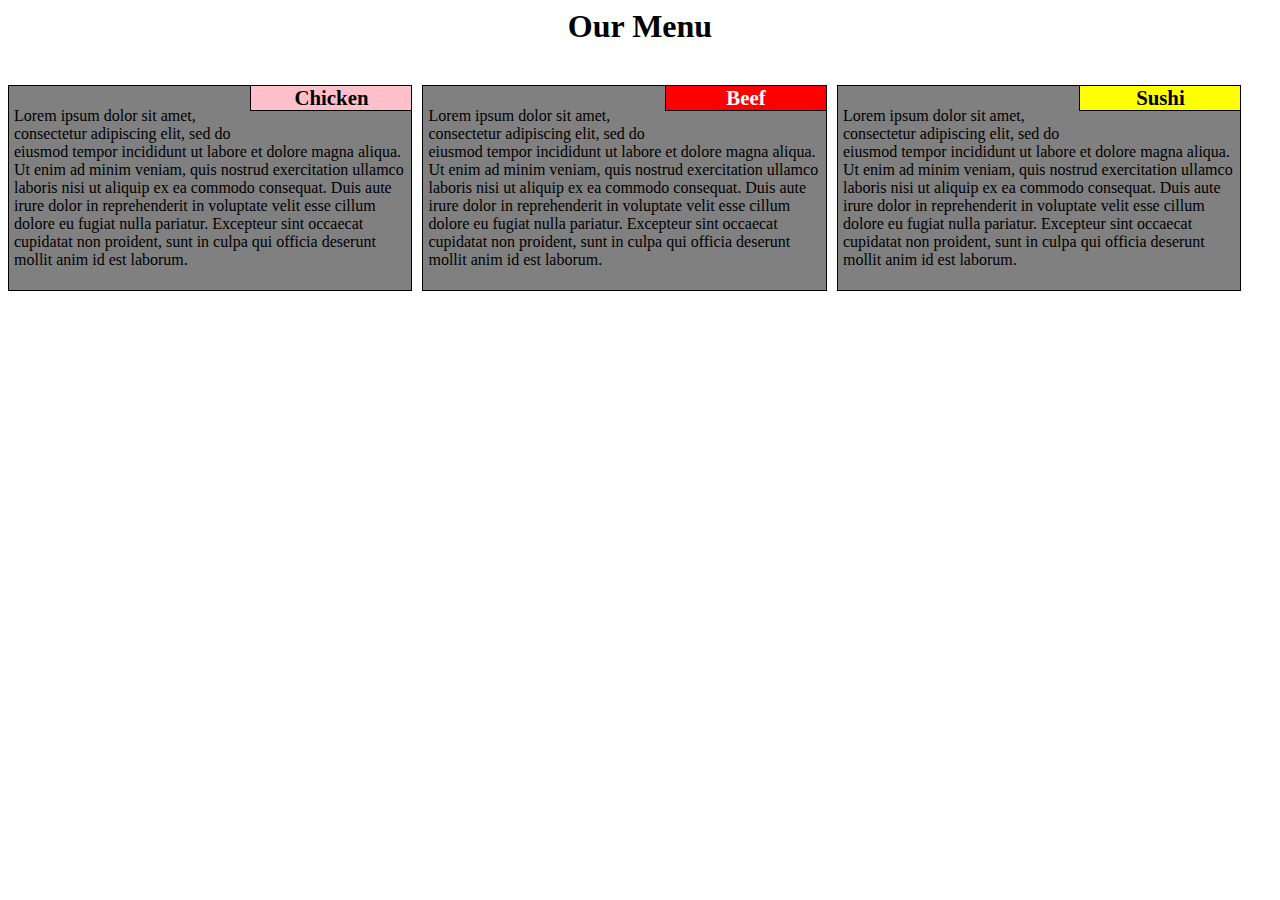
<file: Module2Solution/index.html>
</<!DOCTYPE html>
<html lang="en" dir="ltr">
  <head>
    <meta charset="utf-8">
    <title>Coursera Project 1</title>
    <link rel="stylesheet" href="css/style.css">
  </head>
  <body>
    <h1>Our Menu</h1>
    <div class = "col-lg-4 col-md-6 col-sm-12">
      <div><h3 id="Chicken">Chicken</h3></div>
      <p>Lorem ipsum dolor sit amet, consectetur adipiscing elit, sed do eiusmod tempor incididunt ut labore et dolore magna aliqua. Ut enim ad minim veniam, quis nostrud exercitation ullamco laboris nisi ut aliquip ex ea commodo consequat. Duis aute irure dolor in reprehenderit in voluptate velit esse cillum dolore eu fugiat nulla pariatur. Excepteur sint occaecat cupidatat non proident, sunt in culpa qui officia deserunt mollit anim id est laborum.
      </p>
    </div>

    <div class = "col-lg-4 col-md-6 col-sm-12">
      <div><h3 id="Beef">Beef</h3></div>
      <p>Lorem ipsum dolor sit amet, consectetur adipiscing elit, sed do eiusmod tempor incididunt ut labore et dolore magna aliqua. Ut enim ad minim veniam, quis nostrud exercitation ullamco laboris nisi ut aliquip ex ea commodo consequat. Duis aute irure dolor in reprehenderit in voluptate velit esse cillum dolore eu fugiat nulla pariatur. Excepteur sint occaecat cupidatat non proident, sunt in culpa qui officia deserunt mollit anim id est laborum.
      </p>
    </div>

    <div class = "col-lg-4 col-md-12 col-sm-12">
      <div><h3 id="Sushi">Sushi</h3></div>
      <p>Lorem ipsum dolor sit amet, consectetur adipiscing elit, sed do eiusmod tempor incididunt ut labore et dolore magna aliqua. Ut enim ad minim veniam, quis nostrud exercitation ullamco laboris nisi ut aliquip ex ea commodo consequat. Duis aute irure dolor in reprehenderit in voluptate velit esse cillum dolore eu fugiat nulla pariatur. Excepteur sint occaecat cupidatat non proident, sunt in culpa qui officia deserunt mollit anim id est laborum.
      </p>
    </div>

  </body>
</html>
</file>
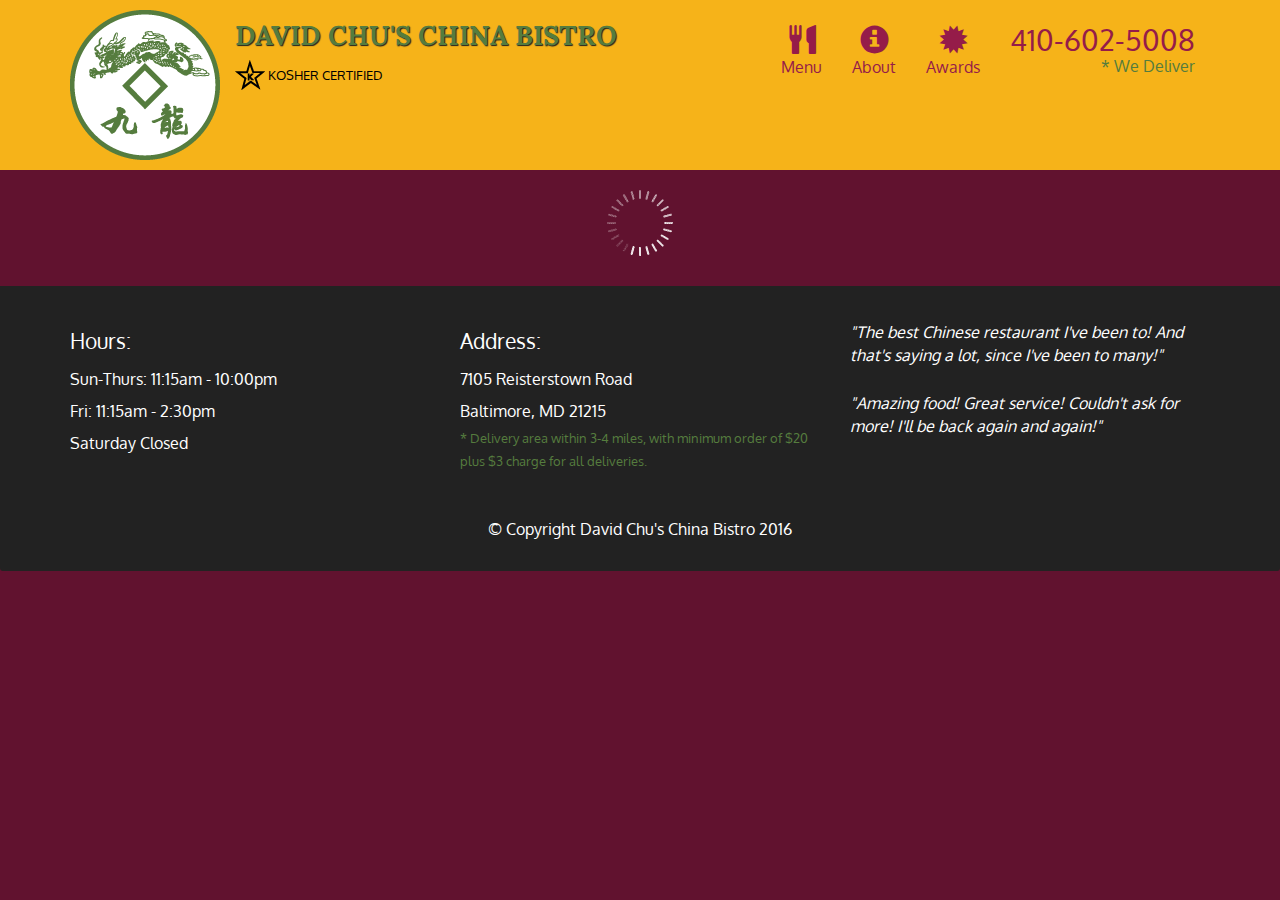
<file: Module5Solution/index.html>
<!doctype html>
<html lang="en">
  <head>
    <meta charset="utf-8">
    <meta http-equiv="X-UA-Compatible" content="IE=edge">
    <meta name="viewport" content="width=device-width, initial-scale=1">
    <title>David Chu's China Bistro</title>
    <link rel="stylesheet" href="css/bootstrap.min.css">
    <link rel="stylesheet" href="css/styles.css">
    <link href='https://fonts.googleapis.com/css?family=Oxygen:400,300,700' rel='stylesheet' type='text/css'>
    <link href='https://fonts.googleapis.com/css?family=Lora' rel='stylesheet' type='text/css'>
  </head>
<body>
  <header>
    <nav id="header-nav" class="navbar navbar-default">
      <div class="container">
        <div class="navbar-header">
          <a href="index.html" class="pull-left visible-md visible-lg">
            <div id="logo-img" alt="Logo image"></div>
          </a>

          <div class="navbar-brand">
            <a href="index.html"><h1>David Chu's China Bistro</h1></a>
            <p>
              <img src="images/star-k-logo.png" alt="Kosher certification">
              <span>Kosher Certified</span>
            </p>
          </div>

          <button id="navbarToggle" type="button" class="navbar-toggle collapsed" data-toggle="collapse" data-target="#collapsable-nav" aria-expanded="false">
            <span class="sr-only">Toggle navigation</span>
            <span class="icon-bar"></span>
            <span class="icon-bar"></span>
            <span class="icon-bar"></span>
          </button>
        </div>
        
        <div id="collapsable-nav" class="collapse navbar-collapse">
           <ul id="nav-list" class="nav navbar-nav navbar-right">
            <li id="navHomeButton" class="visible-xs active">
              <a href="index.html">
                <span class="glyphicon glyphicon-home"></span> Home</a>
            </li>
            <li id="navMenuButton">
              <a href="#" onclick="$dc.loadMenuCategories();">
                <span class="glyphicon glyphicon-cutlery"></span><br class="hidden-xs"> Menu</a>
            </li>
            <li>
              <a href="#">
                <span class="glyphicon glyphicon-info-sign"></span><br class="hidden-xs"> About</a>
            </li>
            <li>
              <a href="#">
                <span class="glyphicon glyphicon-certificate"></span><br class="hidden-xs"> Awards</a>
            </li>
            <li id="phone" class="hidden-xs">
              <a href="tel:410-602-5008">
                <span>410-602-5008</span></a><div>* We Deliver</div>
            </li>
          </ul><!-- #nav-list -->
        </div><!-- .collapse .navbar-collapse -->
      </div><!-- .container -->
    </nav><!-- #header-nav -->
  </header>

  <div id="call-btn" class="visible-xs">
    <a class="btn" href="tel:410-602-5008">
    <span class="glyphicon glyphicon-earphone"></span>
    410-602-5008
    </a>
  </div>
  <div id="xs-deliver" class="text-center visible-xs">* We Deliver</div>

  <div id="main-content" class="container"></div>

  <footer class="panel-footer">
    <div class="container">
      <div class="row">
        <section id="hours" class="col-sm-4">
          <span>Hours:</span><br>
          Sun-Thurs: 11:15am - 10:00pm<br>
          Fri: 11:15am - 2:30pm<br>
          Saturday Closed
          <hr class="visible-xs">
        </section>
        <section id="address" class="col-sm-4">
          <span>Address:</span><br>
          7105 Reisterstown Road<br>
          Baltimore, MD 21215
          <p>* Delivery area within 3-4 miles, with minimum order of $20 plus $3 charge for all deliveries.</p>
          <hr class="visible-xs">
        </section>
        <section id="testimonials" class="col-sm-4">
          <p>"The best Chinese restaurant I've been to! And that's saying a lot, since I've been to many!"</p>
          <p>"Amazing food! Great service! Couldn't ask for more! I'll be back again and again!"</p>
        </section>
      </div>
      <div class="text-center">&copy; Copyright David Chu's China Bistro 2016</div>
    </div>
  </footer>

  <!-- jQuery (Bootstrap JS plugins depend on it) -->
  <script src="js/jquery-2.1.4.min.js"></script>
  <script src="js/bootstrap.min.js"></script>
  <script src="js/ajax-utils.js"></script>
  <script src="js/script.js"></script>
</body>
</html>
</file>
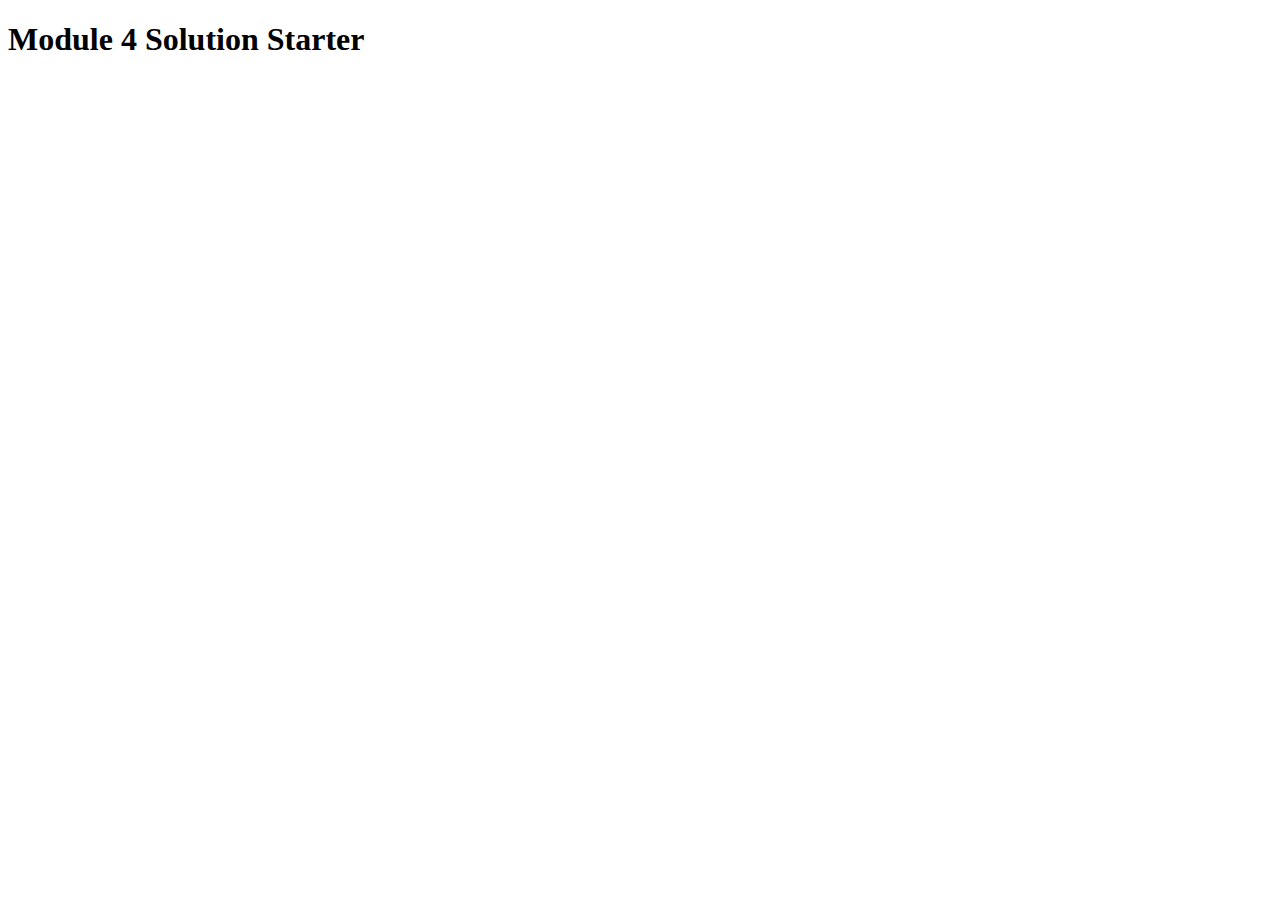
<file: Module4Solution/easier/index.html>
<!DOCTYPE html>
<html>
<head>
  <meta charset="utf-8">
  <title>Module 4 Solution Starter</title>
  <script src="SpeakHello.js"></script>
  <script src="SpeakGoodBye.js"></script>
  <script src="script.js"></script>
</head>
<body>
  <h1>Module 4 Solution Starter</h1>
</body>
</html>
</file>
<file: Module2Solution/css/style.css>
* {
  box-sizing: border-box;
}
.row {
  width: 100%;
}

h1 {
color:black;
text-align: center;
margin-bottom: 40px;
}
h3 {
  float: right;
  margin-top: 0px;
  margin-right: 0px;
  font-size: 130%;
  border: 1px solid black;
  border-top: 0px;
  border-right: 0px;
  width:40%;
  text-align: center;
}
p {
  padding: 5px;
}

#Chicken {
  background-color: pink;
}
#Beef {
  background-color: red;
  color: white;
}
#Sushi {
  background-color: yellow;
  margin-right: 0px
}

@media (min-width: 992px) {
  .col-lg-4 {
    width: 32%;
    float: left;
    border: 1px solid black;
    background-color: grey;
    margin-right: 10px;
  }
}

@media (min-width: 768px) and (max-width: 991px) {
  .col-md-6 {
    width: 48%;
    float: left;
    border: 1px solid black;
    background-color: grey;
    margin-left: 10px;
  }
  .col-md-12 {
    width: 97.5%;
    background-color: grey;
    float: left;
    border: 1px solid black;
    margin-top: 10px;
    margin-left: 10px;
  }
}


@media (max-width: 767px) {
    .col-sm-12 {
      width: 100%;
      background-color: grey;
      float: left;
      border: 1px solid black;
      margin-top: 10px;
    }

}
</file>
<file: Module5Solution/css/styles.css>
body {
  font-size: 16px;
  color: #fff;
  background-color: #61122f;
  font-family: 'Oxygen', sans-serif;
}

/** HEADER **/
#header-nav {
  background-color: #f6b319;
  border-radius: 0;
  border: 0;
}

#logo-img {
  background: url('../images/restaurant-logo_large.png') no-repeat;
  width: 150px;
  height: 150px;
  margin: 10px 15px 10px 0;
}

.navbar-brand {
  padding-top: 25px;
}
.navbar-brand h1 { /* Restaurant name */
  font-family: 'Lora', serif;
  color: #557c3e;
  font-size: 1.5em;
  text-transform: uppercase;
  font-weight: bold;
  text-shadow: 1px 1px 1px #222;
  margin-top: 0;
  margin-bottom: 0;
  line-height: .75;
}
.navbar-brand a:hover, .navbar-brand a:focus {
  text-decoration: none;
}
.navbar-brand p { /* Kosher cert */
  color: #000;
  text-transform: uppercase;
  font-size: .7em;
  margin-top: 15px;
}
.navbar-brand p span { /* Star-K */
  vertical-align: middle;
}

#nav-list {
  margin-top: 10px;
}
#nav-list a {
  color: #951C49;
  text-align: center;
}
#nav-list a:hover {
  background: #E7E7E7;
}
#nav-list a span {
  font-size: 1.8em;
}

#phone {
  margin-top: 5px;
}
#phone a { /* Phone number */
  text-align: right;
  padding-bottom: 0;
}
#phone div { /* We Deliver */
  color: #557c3e;
  text-align: right;
  padding-right: 15px;
}

.navbar-header button.navbar-toggle, .navbar-header .icon-bar {
  border: 1px solid #61122f;
}
.navbar-header button.navbar-toggle {
  clear: both;
  margin-top: -30px;
}
/* END HEADER */

/* FOOTER */
.panel-footer {
  margin-top: 30px;
  padding-top: 35px;
  padding-bottom: 30px;
  background-color: #222;
  border-top: 0;
}
.panel-footer div.row {
  margin-bottom: 35px;
}
#hours, #address {
  line-height: 2;
}
#hours > span, #address > span {
  font-size: 1.3em;
}
#address p {
  color: #557c3e;
  font-size: .8em;
  line-height: 1.8;
}
#testimonials {
  font-style: italic;
}
#testimonials p:nth-child(2) {
  margin-top: 25px;
}
/* END FOOTER */



/* HOME PAGE */
.container .jumbotron {
  box-shadow: 0 0 50px #3F0C1F;
  border: 2px solid #3F0C1F;
}

#menu-tile, #specials-tile, #map-tile {
  height: 250px;
  width: 100%;
  margin-bottom: 15px;
  position: relative;
  border: 2px solid #3F0C1F;
  overflow: hidden;
}
#menu-tile:hover, #specials-tile:hover, #map-tile:hover {
  box-shadow: 0 1px 5px 1px #cccccc;
}
#menu-tile {
  background: url('../images/menu-tile.jpg') no-repeat;
  background-position: center;
}
#specials-tile {
  background: url('../images/specials-tile.jpg') no-repeat;
  background-position: center;
}
#menu-tile span, #specials-tile span, #map-tile span {
  position: absolute;
  bottom: 0;
  right: 0;
  width: 100%;
  text-align: center;
  font-size: 1.6em;
  text-transform: uppercase;
  background-color: #000;
  color: #fff;
  opacity: .8;
}
/* END HOME PAGE */

/* MENU CATEGORIES PAGE */
.category-tile { 
  position: relative;
  border: 2px solid #3F0C1F;
  overflow: hidden;
  width: 200px;
  height: 200px;
  margin: 0 auto 15px;
}
.category-tile span {
  position: absolute;
  bottom: 0;
  right: 0;
  width: 100%;
  text-align: center;
  font-size: 1.2em;
  text-transform: uppercase;
  background-color: #000;
  color: #fff;
  opacity: .8;
}
.category-tile:hover {
  box-shadow: 0 1px 5px 1px #cccccc;
}

#menu-categories-title + div {
  margin-bottom: 50px;
}
/* END MENU CATEGORIES PAGE */

/* SINGLE CATEGORY PAGE */
.menu-item-tile {
  margin-bottom: 25px;
}
.menu-item-tile hr {
  width: 80%;
}
.menu-item-tile .menu-item-price {
  font-size: 1.1em;
  text-align: right;
  margin-top: -15px;
  margin-right: -15px;
}
.menu-item-tile .menu-item-price span {
  font-size: .6em;
}
.menu-item-photo {
  position: relative;
  border: 2px solid #3F0C1F; 
  overflow: hidden;
  padding: 0;
  margin-right: -15px;
  margin-left: auto;
  margin-bottom: 20px;
  max-width: 250px;
}
.menu-item-photo div {
  position: absolute;
  bottom: 0;
  right: 0;
  width: 80px;
  background-color: #557c3e;
  text-align: center;
}
.menu-item-description {
  padding-right: 30px;
}
h3.menu-item-title {
  margin: 0 0 10px;
}
.menu-item-details {
  font-size: .9em;
  font-style: italic;
}
/* END SINGLE CATEGORY PAGE */


/********** Large devices only **********/
@media (min-width: 1200px) {
  .container .jumbotron {
    background: url('../images/jumbotron_1200.jpg') no-repeat;
    height: 675px;
  }
}

/********** Medium devices only **********/
@media (min-width: 992px) and (max-width: 1199px) {
  /* Header */
  #logo-img {
    background: url('../images/restaurant-logo_medium.png') no-repeat;
    width: 100px;
    height: 100px;
    margin: 5px 5px 5px 0;
  }
  /* End Header */

  /* Home Page */
  .container .jumbotron {
    background: url('../images/jumbotron_992.jpg') no-repeat;
    height: 558px;
  }
  /* End Home Page */
}

/********** Small devices only **********/
@media (min-width: 768px) and (max-width: 991px) {
  /* Home Page */
  .container .jumbotron {
    background: url('../images/jumbotron_768.jpg') no-repeat;
    height: 432px;
  }
  /* End Home Page */
}

/********** Extra small devices only **********/
@media (max-width: 767px) {
  /* Header */
  .navbar-brand {
    padding-top: 10px;
    height: 80px;
  }
  .navbar-brand h1 { /* Restaurant name */
    padding-top: 10px;
    font-size: 5vw; /* 1vw = 1% of viewport width */
  }
  .navbar-brand p { /* Kosher cert */
    font-size: .6em;
    margin-top: 12px;
  }
  .navbar-brand p img { /* Star-K */
    height: 20px;
  }

  #collapsable-nav a { /* Collapsed nav menu text */
    font-size: 1.2em;
  }
  #collapsable-nav a span { /* Collapsed nav menu glyph */
    font-size: 1em;
    margin-right: 5px;
  }

  #call-btn > a {
    font-size: 1.5em;
    display: block;
    margin: 0 20px;
    padding: 10px;
    border: 2px solid #fff;
    background-color: #f6b319;
    color: #951c49;
  }
  #xs-deliver {
    margin-top: 5px;
    font-size: .7em;
    letter-spacing: .1em;
    text-transform: uppercase;
  }
  /* End Header */

  /* Footer */
  .panel-footer section {
    margin-bottom: 30px;
    text-align: center;
  }
  .panel-footer section:nth-child(3) {
    margin-bottom: 0; /* margin already exists on the whole row */
  }
  .panel-footer section hr {
    width: 50%;
  }
  /* End Footer */

  /* Home Page */
  .container .jumbotron {
    margin-top: 30px;
    padding: 0;
  }
  #menu-tile, #specials-tile {
    width: 360px;
    margin: 0 auto 15px;
  }

  .menu-item-photo {
    margin-right: auto;
  }
  .menu-item-tile .menu-item-price {
    text-align: center;
  }
  .menu-item-description {
    text-align: center;;
  }
}


/********** Super extra small devices Only :-) (e.g., iPhone 4) **********/
@media (max-width: 479px) {
  /* Header */
  .navbar-brand h1 { /* Restaurant name */
    padding-top: 5px;
    font-size: 6vw;
  }
  /* End Header */
  
  /* Home page */
  #menu-tile, #specials-tile {
    width: 280px;
    margin: 0 auto 15px;
  }

  .col-xxs-12 {
    position: relative;
    min-height: 1px;
    padding-right: 15px;
    padding-left: 15px;
    float: left;
    width: 100%;
  }
}
</file>
